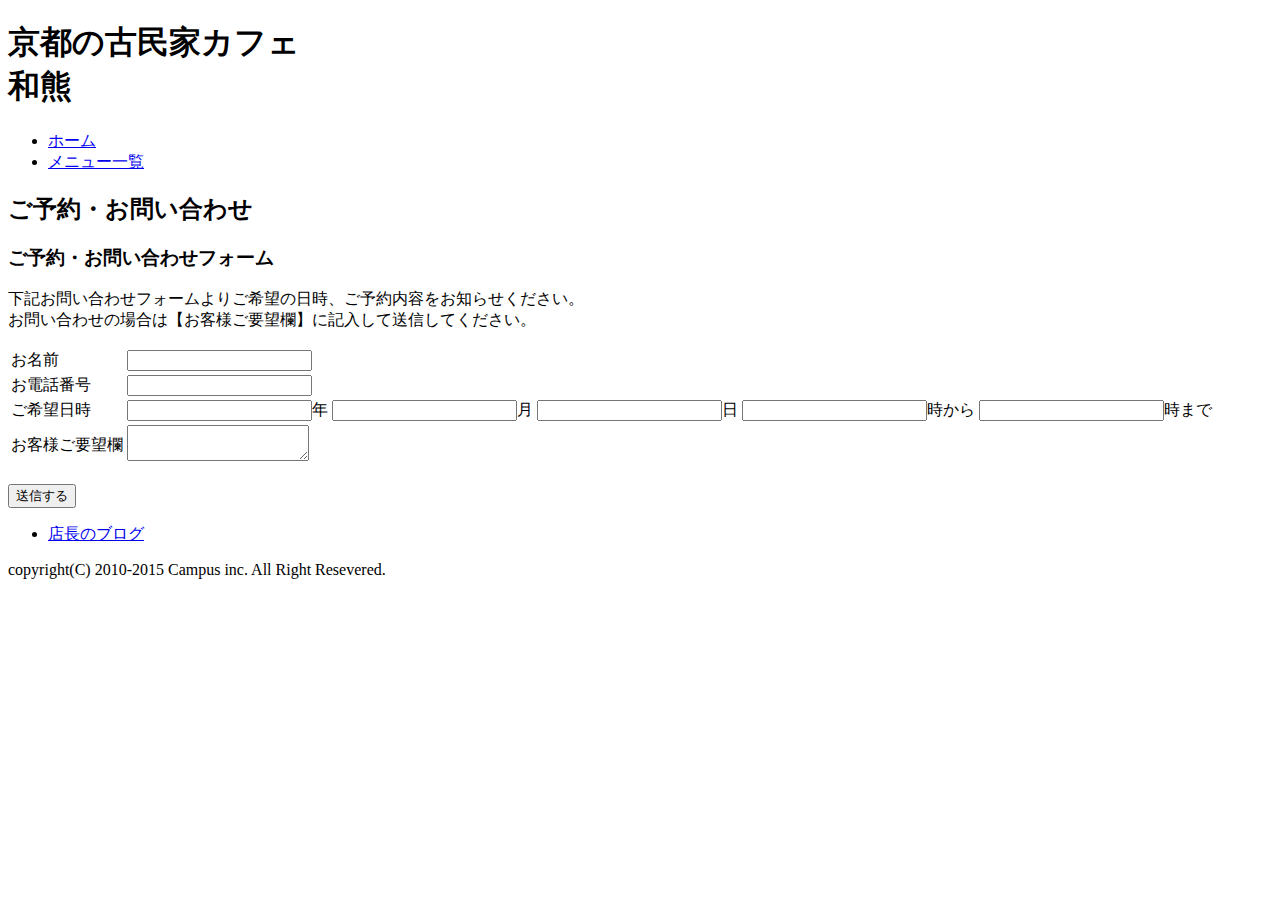
<file: contact.html>
<!DOCTYPE html>
<html lang="ja">

<head>
    <meta charset="UTF-8">
    <title>古民家カフェ 和熊</title>
    <link rel="stylesheet" href="style.css" type="text/css" media="screen">
    <link rel="icon" type="image/png" href="images/熊の顔のアイコン (1).png">
</head>

<body>

<div id="wrapper">

      <!--ヘッダーここから-->
      <header>
        <h1>
          京都の古民家カフェ<br>
          <span>和熊<span>
        </h1>

        <nav>
          <ul>
            <li><a href="index.html">ホーム</a></li>
            <li><a href="menu.html">メニュー一覧</a></li><l>
          </l>
          </ul>
        </nav>

        <div class="clear"></div>


        <!-- <p id="nav_tel">
          <img src="images/tel_nav.jpg" alt="お電話でのご予約はこちらまで 012-345-6789">
        </p> -->

      </header>
      <!--ヘッダーここまで-->

      <!--中見出しここから-->
       <h2 id="heading" class="box-shadow">
          ご予約・お問い合わせ
      </h2>
      <!--中見出しここまで-->

      <!--左ここから-->
      <div id=left class="box-shadow">
        <h3>ご予約・お問い合わせフォーム</h3>
          <p  id="contact_text">
            下記お問い合わせフォームよりご希望の日時、ご予約内容をお知らせください。<br>
            お問い合わせの場合は【お客様ご要望欄】に記入して送信してください。
          </p>
          <form>
            <table>
              <tr>
                <td class="form_title">
                  <label for="form_name">お名前</label>
                </td>
                <td class="form_contents">
                  <input type="text" id="form_name">
                </td>
              </tr>

              <tr>
                <td class="form_title">
                  <label for="form_tel">お電話番号</label>
                </td>
                <td class="form_contents">
                  <input type="text" id="form_tel">
                </td>
              </tr>

              <tr>
                <td class="form_title">
                  <label for="form_time">ご希望日時</label>
                </td>
                <td class="form_contents">
                  <input type="text" class="form_time">年
                  <input type="text" class="form_time">月
                  <input type="text" class="form_time">日
                  <input type="text" class="form_time">時から
                  <input type="text" class="form_time">時まで
                </td>
              </tr>

              <!-- <tr>
                <td class="form_title">
                  <label for="form_menu">ご希望メニュー</label>
                </td>
                <td class="from_contents">
                  <input type="checkbox" id="menu_cut" value="カット">
                  <label for="menu_cut">カット</label>
                  <input type="checkbox" id="menu_color" value="カラー">
                  <label for="menu_color">カラー</label>
                  <input type="checkbox" id="menu_perm" value="パーマ">
                  <label for="menu_perm">パーマ</label>
                </td>
              </tr> -->

              <tr>
                <td class="form_title">
                  <label for="form_textarea">お客様ご要望欄</label>
                </td>
                <td class="form_contents">
                  <textarea id="form_textarea"></textarea>
                </td>
              </tr>
            </table>

            <p id="submit">
              <input type="submit" value="送信する">
            </p>
          </form>
      </div>
      <!--左ここまで-->

      <!--右ここから-->
      <div id=right >
        <ul>
          <!-- <li class="box-shadow"><a id="contact" href="#">ご予約・お問い合わせ</a></li> -->
          <li class="box-shadow"><a id="blog" href="#">店長のブログ</a></li>
        </ul>
      </div>
      <!--右ここまで-->

      <div class="clear"></div>

      <!--フッターここから-->
      <footer>
        <p>copyright(C) 2010-2015 Campus inc. All Right Resevered.</p>
      </footer>
      <!--フッターここまで-->


   </h2><!--#wrapper-->

</body>

</html>
</file>
<file: style.css>
<!DOCTYPE html>
<html lang="ja">

<head>
    <meta charset="UTF-8">
    <title>古民家カフェ 和熊</title>
    <link rel="stylesheet" href="style.css" type="text/css" media="screen">
    <link rel="icon" type="image/png" href="images/熊の顔のアイコン (1).png">
</head>

<body>

 <div id="wrapper">

      <!--ヘッダーここから-->
      <header>
        <h1>
          京都の古民家カフェ<br>
          <span>和熊<span>
        </h1>

        <nav>
          <ul>
            <li><a href="index.html">ホーム</a></li>
            <li><a href="menu.html">メニュー一覧</a></li><l>
            <li><a href="contact.html">ご予約</a></li>
          </l>
          </ul>
        </nav>

        <div class="clear"></div>


        <!-- <p id="nav_tel">
          <img src="images/tel_nav.jpg" alt="お電話でのご予約はこちらまで 012-345-6789">
        </p> -->


      </header>
      <!--ヘッダーここまで-->

      <!--中見出しここから-->
       <h2 id="heading" class="box-shadow">
        メニュー一覧
      </h2>
      <!--中見出しここまで-->

      <!--メニュー一覧-->
      <div class="grid">
        <div class="item">
        <img src="images/メニュー アイテム/ほうじ.png" alt="ほうじ茶" />
        <p>ほうじ茶   370円</p>
        </div>
        <div class="item">
          <img src="images/メニュー アイテム/緑茶.png" alt="緑茶" />
          <p>緑茶  370円</p>
        </div>
        <div class="item">
          <img src="images/メニュー アイテム/抹茶.png" alt="抹茶" />
          <p>抹茶   400円</p>
        </div>
        <div class="item">
          <img src="images/メニュー アイテム//紅茶.png" alt="紅茶" />
          <p>ストレートティー   400円</p>
        </div>
        <div class="item">
          <img src="images/メニュー アイテム/レモンティー.png" alt="レモンティー" />
          <p>レモンティー   400円</p>
        </div>
        <div class="item">
          <img src="images/メニュー アイテム/どら焼き.png" alt="どら焼き" />
          <p>どら焼き   450円</p>
        </div>
        <div class="item">
          <img src="images/メニュー アイテム/大福.png" alt="大福" />
          <p>大福   450円</p>
        </div>
        <div class="item">
          <img src="images/メニュー アイテム/葛餅.png" alt="葛餅" />
          <p>葛団子   450円</p>
        </div>
        <div class="item">
          <img src="images/メニュー アイテム/羊羹.png" alt="羊羹" />
          <p>羊羹   450円</p>
        </div>
      </div>

      <!--フッターここから-->
      <footer>
        <p>copyright(C) 2010-2015 Campus inc. All Right Resevered.</p>
      </footer>
      <!--フッターここまで-->


   </h2><!--#wrapper-->
 </div>
</body>

</html>
</file>
